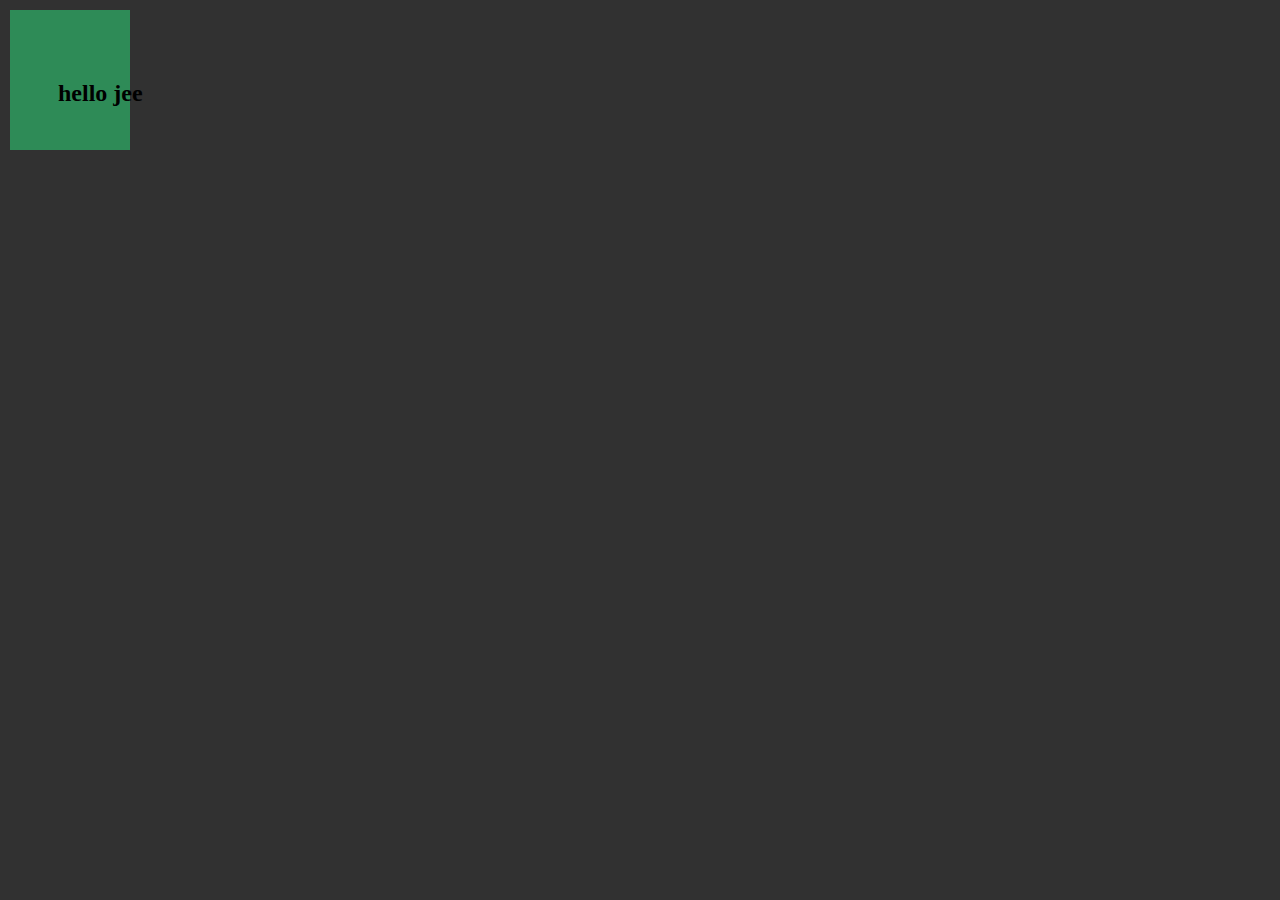
<file: animation_inCss/index.html>
<!DOCTYPE html>
<html lang="en">
<head>
    <meta charset="UTF-8">
    <meta name="viewport" content="width=device-width, initial-scale=1.0">
    <title>Document</title>
    <link rel="stylesheet" href="style.css">
</head>
<body>
    <div class="main">
        <div class="box">
            <h2>hello jee</h2>
        </div>
    </div>
</body>
</html>
</file>
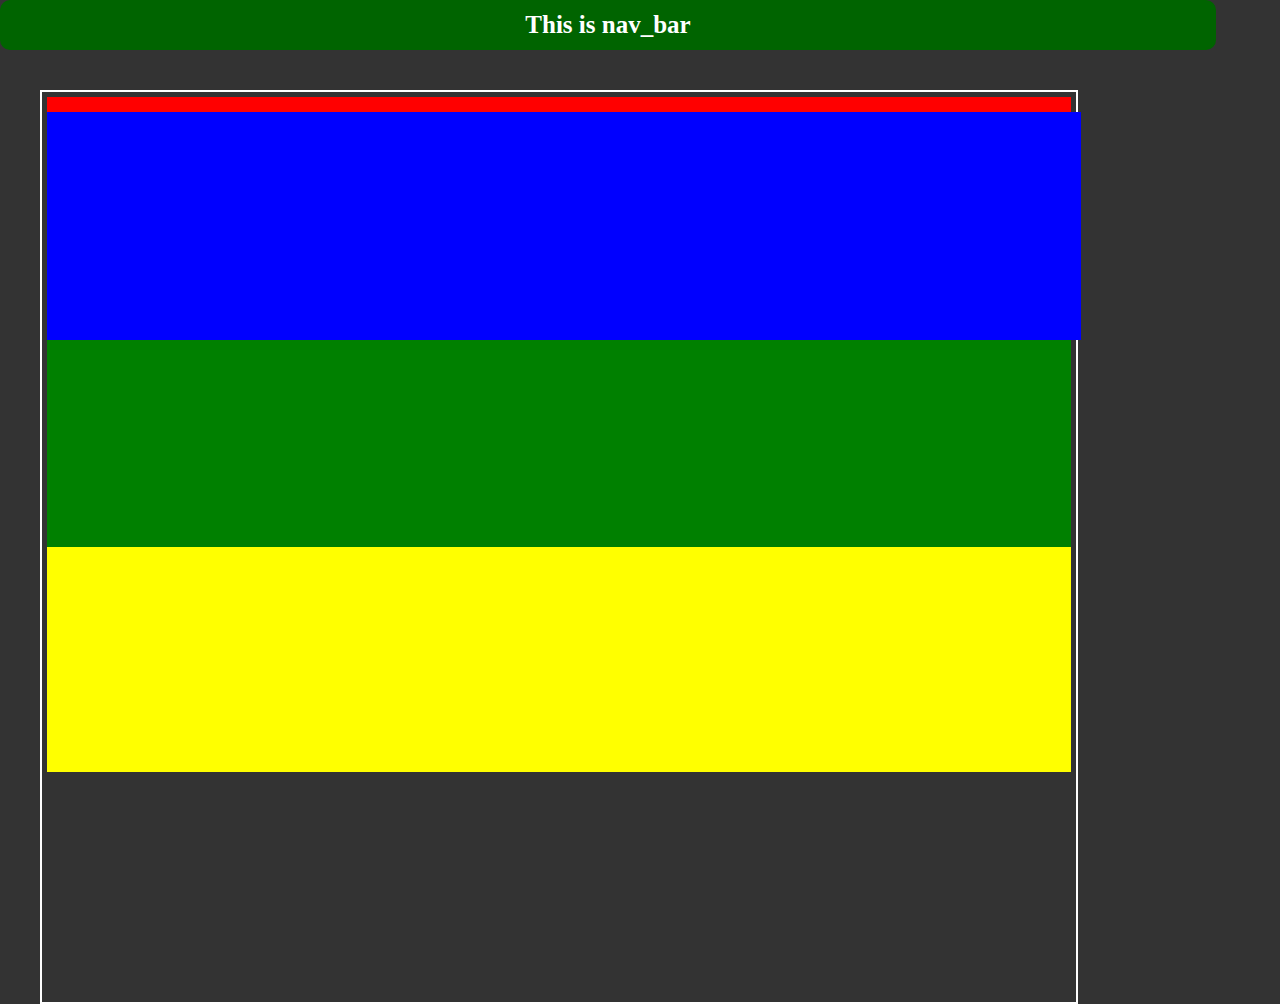
<file: position_inCss/index.html>
<!DOCTYPE html>
<html lang="en">
<head>
    <meta charset="UTF-8">
    <meta name="viewport" content="width=device-width, initial-scale=1.0">
    <title>Document</title>
    <style>
        *{
            margin: 0;
            padding: 0;
            background-color: #333333;
        }
        body{
            height: 100vh;
            width: 100vw;
            position: absolute;
        }
        .main{
            margin: 40px;
            height: 100%;
            width:  80%;
            border: 2px solid white;
            padding: 5px;
            position: absolute;
        }

        .box1{
            background-color: red;
            width: 100%;
            height: 25%;
        }

         .box2{
            background-color: green;
            width: 100%;
            height: 25%; 
            /* position: fixed; // fixed to viewport */
        }

         .box3{
            background-color: yellow;
            width: 100%;
            height: 25%;
            /* position: relative;
            left: 10px;
            top: 10px; */
        }

         .box4{
            background-color: blue;
            width: 100%;
            height: 25%;
            position: absolute;
            top: 20px;
        }

    .nav {
    width: 95%;
    height: 50px;
    background-color: darkgreen;
    color: white;
    display: flex;
    justify-content: center;
    align-items: center;
    font-size: 25px;
    font-weight: 700;
    border-radius: 10px;
    /* margin-top: 20px; */
    /* position: sticky;
    z-index: 1;
    bottom: 10px; */

    /* transition: all 0.3s ease;   👈 smooth animation */
}


    </style>
</head>
<body>
    <div class="nav">This is nav_bar</div>
   <div class="main">
        <div class="box1 box"></div>
        <div class="box2 box"></div>
        <div class="box3 box"></div>
        <div class="box4 box"></div>
   </div>
</body>
</html>
</file>
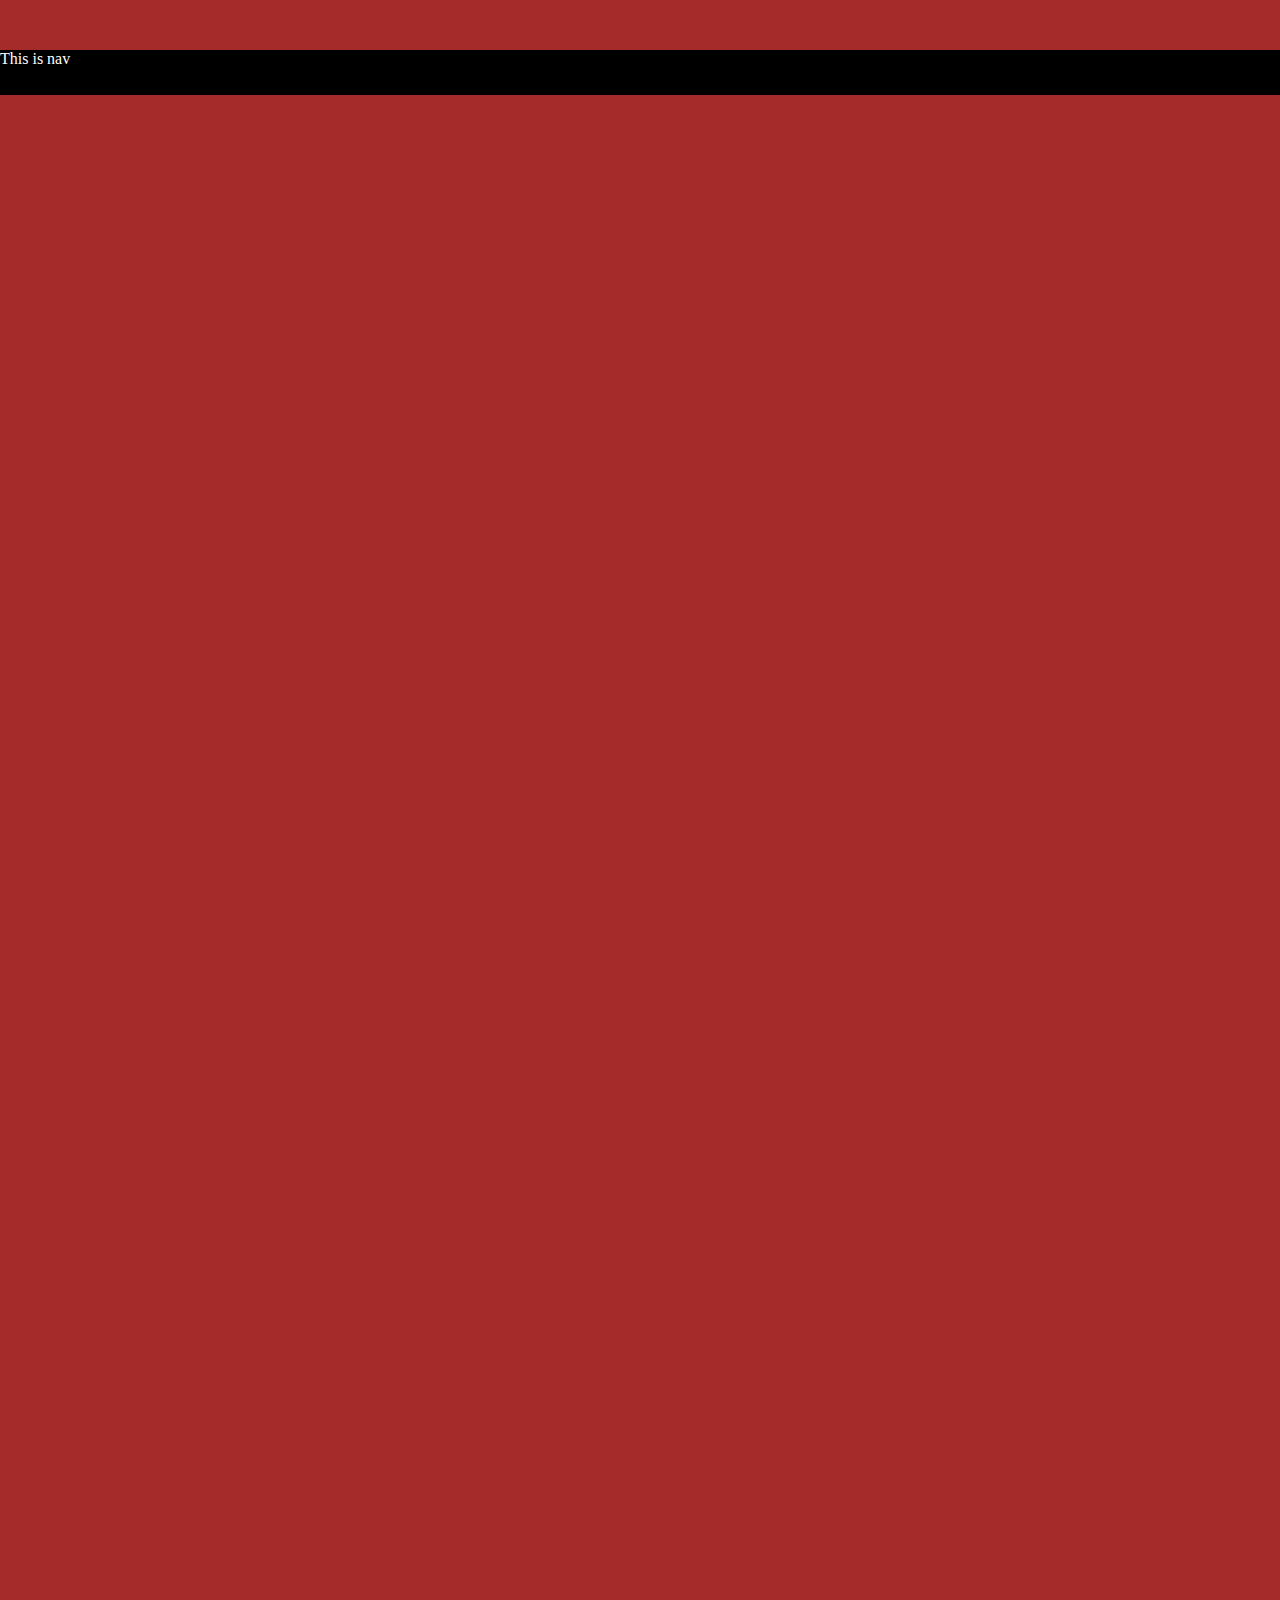
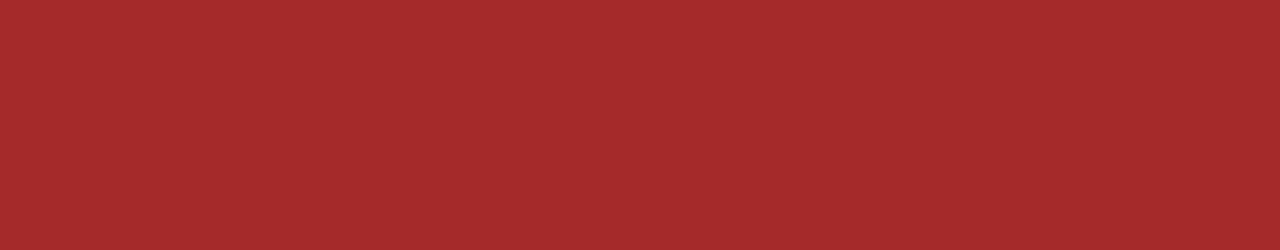
<file: position_inCss/index2.html>
<!DOCTYPE html>
<html lang="en">
<head>
<meta charset="UTF-8">
<meta name="viewport" content="width=device-width, initial-scale=1.0">
<title>Smooth Sticky Nav</title>

<style>
*{
    margin: 0;
    padding: 0;
    box-sizing: border-box;
    color: white;
}

body{
    background-color: brown;
    min-height: 200vh;
}

.nav{
    background-color: black;
    height: 45px;
    width: 100%;
    margin-top: 50px;

    position: sticky;
    top: 10px;

    transform: translateY(0);
    transition: transform 0.3s ease;
}
</style>
</head>

<body>
    <div class="nav">This is nav</div>
</body>
</html>
</file>
<file: animation_inCss/style.css>
*{
    margin: 0;
    padding: 0;
    box-sizing: border-box;
}

.main{
    min-height: 100vh;
    width: 100%;
    background-color: #313131;
    padding: 10px;
}

/* .box{
    height: 140px;
    width: 120px;
    background-color: seagreen;
    animation: myanime;
    position: relative;
    animation-duration: 3s;
    animation-timing-function: linear;
    animation-iteration-count: infinite;
   animation-direction: alternate;
} */
/* 
@keyframes myanime {
    from{
        left: 0px;
    }
    to{
        left: 1140px;
    }
} */

h2{
    position: relative;
    top: 50%;
    left: 40%;
}
.box:hover{
    margin: 50px;
    width: 500px;
    height: 500px;
    border-radius: 50%;
    background-color: rebeccapurple;
    transition: 3s linear;
}

.box{
    height: 140px;
    width: 120px;
    background-color: seagreen;
    position: relative;
    transition: left 2s linear;
}
</file>
